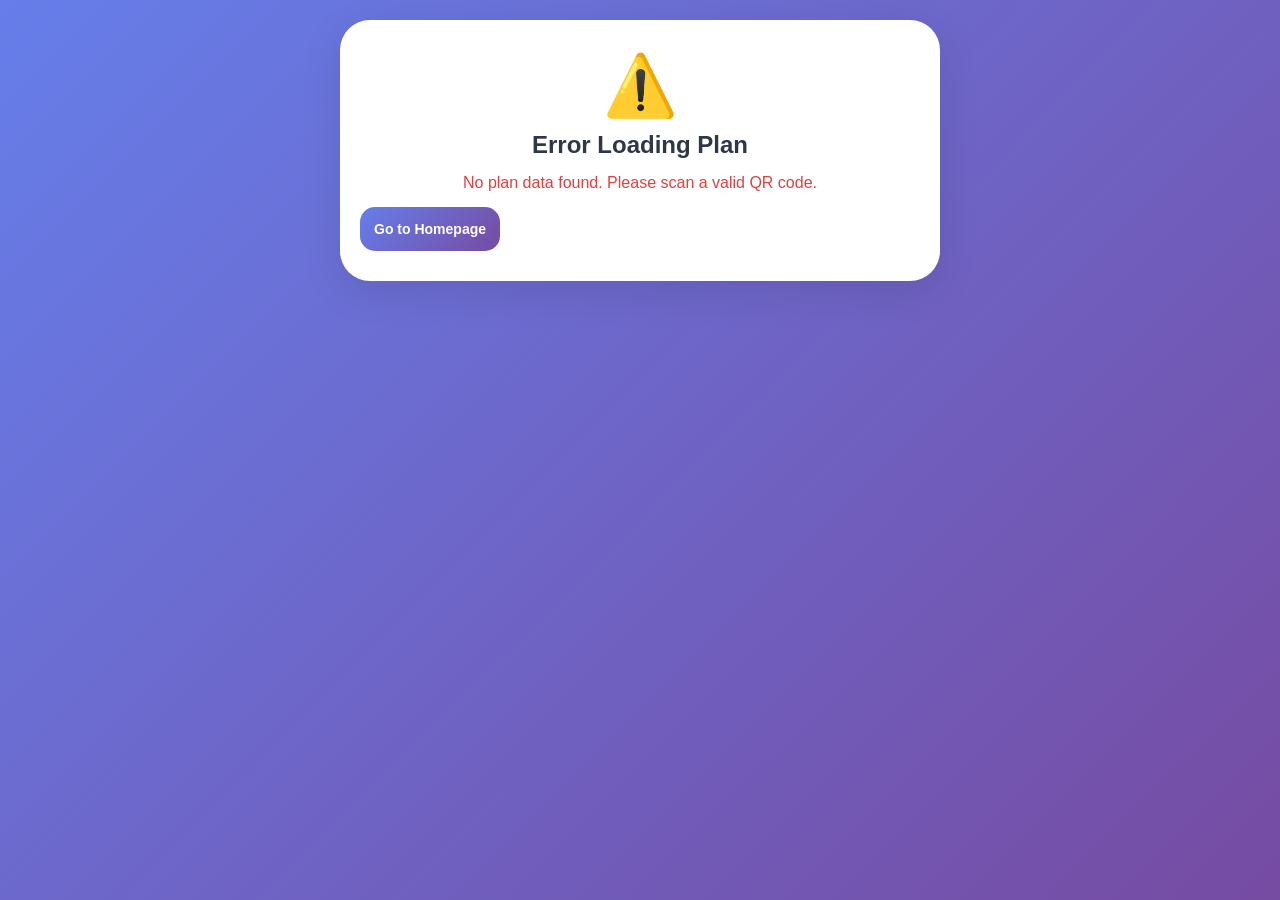
<file: src/main/resources/static/qr-viewer.html>
<!DOCTYPE html>
<html lang="en">
<head>
    <meta charset="UTF-8">
    <meta name="viewport" content="width=device-width, initial-scale=1.0, viewport-fit=cover">
    <title>AgriOptima - Your Smart Crop Plan</title>
    <style>
        * { margin: 0; padding: 0; box-sizing: border-box; }
        body {
            font-family: -apple-system, BlinkMacSystemFont, 'Segoe UI', 'Poppins', sans-serif;
            background: linear-gradient(135deg, #667eea 0%, #764ba2 100%);
            min-height: 100vh;
            padding: 20px;
        }
        .container { max-width: 600px; margin: 0 auto; }
        .hero { background: white; border-radius: 30px; padding: 30px 20px; text-align: center; margin-bottom: 20px; box-shadow: 0 10px 40px rgba(0,0,0,0.1); }
        .farm-icon { font-size: 60px; margin-bottom: 10px; animation: bounce 2s infinite; }
        @keyframes bounce { 0%,100%{transform:translateY(0)} 50%{transform:translateY(-10px)} }
        h1 { color: #2d3748; font-size: 24px; margin-bottom: 8px; }
        .date { color: #718096; font-size: 14px; }
        .stats-grid { display: grid; grid-template-columns: repeat(2,1fr); gap: 15px; margin-bottom: 20px; }
        .stat-card { background: white; border-radius: 20px; padding: 20px; text-align: center; box-shadow: 0 5px 15px rgba(0,0,0,0.08); transition: transform 0.3s; cursor: pointer; }
        .stat-card:hover { transform: translateY(-5px); }
        .stat-emoji { font-size: 35px; margin-bottom: 8px; }
        .stat-value { font-size: 28px; font-weight: bold; color: #2d3748; margin-bottom: 5px; }
        .stat-label { font-size: 12px; color: #718096; text-transform: uppercase; letter-spacing: 1px; }
        .progress-section { background: white; border-radius: 20px; padding: 20px; margin-bottom: 20px; box-shadow: 0 5px 15px rgba(0,0,0,0.08); }
        .progress-title { font-size: 16px; font-weight: 600; color: #2d3748; margin-bottom: 15px; display: flex; align-items: center; gap: 8px; }
        .progress-bar-container { background: #e2e8f0; border-radius: 20px; height: 30px; overflow: hidden; margin-bottom: 15px; }
        .progress-bar { background: linear-gradient(90deg, #48bb78, #38a169); height: 100%; border-radius: 20px; display: flex; align-items: center; justify-content: flex-end; padding-right: 10px; color: white; font-size: 12px; font-weight: bold; transition: width 1s ease; }
        .schedule-section { background: white; border-radius: 20px; padding: 20px; margin-bottom: 20px; box-shadow: 0 5px 15px rgba(0,0,0,0.08); }
        .season-card { background: #f7fafc; border-radius: 15px; padding: 15px; margin-bottom: 15px; border-left: 4px solid #48bb78; transition: all 0.3s; }
        .season-card:hover { transform: translateX(5px); }
        .season-header { display: flex; justify-content: space-between; align-items: center; margin-bottom: 12px; font-weight: bold; }
        .season-name { font-size: 16px; color: #2d3748; }
        .season-year { background: #48bb78; color: white; padding: 4px 12px; border-radius: 20px; font-size: 12px; }
        .plot-grid { display: grid; grid-template-columns: repeat(auto-fill, minmax(100px, 1fr)); gap: 10px; }
        .plot-item { background: white; padding: 10px; border-radius: 12px; text-align: center; box-shadow: 0 2px 5px rgba(0,0,0,0.05); transition: all 0.3s; }
        .plot-item:hover { transform: scale(1.05); }
        .plot-number { font-size: 11px; color: #718096; margin-bottom: 5px; }
        .crop-name { font-size: 14px; font-weight: 600; color: #2d3748; }
        .crop-emoji { font-size: 24px; display: block; margin-bottom: 5px; }
        .action-buttons { display: grid; grid-template-columns: repeat(2,1fr); gap: 12px; margin-top: 20px; }
        .btn { border: none; padding: 14px; border-radius: 15px; font-weight: 600; cursor: pointer; transition: all 0.3s; display: flex; align-items: center; justify-content: center; gap: 8px; font-size: 14px; }
        .btn-primary { background: linear-gradient(135deg, #667eea, #764ba2); color: white; }
        .btn-secondary { background: #f7fafc; color: #4a5568; border: 1px solid #e2e8f0; }
        .toast { position: fixed; bottom: 20px; left: 50%; transform: translateX(-50%); background: #48bb78; color: white; padding: 12px 24px; border-radius: 50px; font-size: 14px; display: none; z-index: 1000; }
        .loader { text-align: center; padding: 40px; }
        .spinner { border: 3px solid #f3f3f3; border-top: 3px solid #48bb78; border-radius: 50%; width: 40px; height: 40px; animation: spin 1s linear infinite; margin: 0 auto; }
        @keyframes spin { 0% { transform: rotate(0deg); } 100% { transform: rotate(360deg); } }
        @media (max-width: 480px) { .stats-grid { grid-template-columns: 1fr; } .action-buttons { grid-template-columns: 1fr; } .plot-grid { grid-template-columns: 1fr; } }
        @media print { .action-buttons, .toast { display: none; } }
    </style>
</head>
<body>
    <div class="container">
        <div id="content">
            <div class="loader">
                <div class="spinner"></div>
                <p style="margin-top: 15px; color: white;">Loading your smart crop plan...</p>
            </div>
        </div>
    </div>
    <div id="toast" class="toast"></div>

    <script>
        // Get data from URL
        const urlParams = new URLSearchParams(window.location.search);
        const encodedData = urlParams.get('data');
        
        if (encodedData) {
            try {
                const jsonStr = decodeURIComponent(encodedData);
                const planData = JSON.parse(jsonStr);
                console.log('Plan loaded successfully');
                renderDashboard(planData);
            } catch(e) {
                console.error('Failed to parse:', e);
                showError('Invalid plan data. Please scan a valid QR code.');
            }
        } else {
            showError('No plan data found. Please scan a valid QR code.');
        }
        
        function renderDashboard(data) {
            // Extract data with fallbacks
            const schedule = data.schedule || [];
            const totalProfit = data.profit || '₹0';
            const waterUsed = data.water || '0';
            const soilChange = data.soil || 0;
            const numPlots = data.plots || 4;
            const years = data.years || 2;
            const waterBudget = data.waterBudget || 10000;
            
            const waterUsedNum = parseInt(waterUsed.toString().replace(/[^0-9]/g, '')) || 0;
            const waterPercentage = Math.min((waterUsedNum / waterBudget) * 100, 100);
            
            // Get all unique crops for rotation summary
            const allCrops = [];
            schedule.forEach(season => {
                season.forEach(crop => {
                    if (crop && crop !== 'Fallow' && !allCrops.includes(crop)) allCrops.push(crop);
                });
            });
            
            const profitPerPlot = parseInt(totalProfit.toString().replace(/[^0-9]/g, '')) / numPlots;
            
            const html = `
                <div class="hero">
                    <div class="farm-icon">🌾🌱🌿</div>
                    <h1>🌾 AgriOptima Smart Plan</h1>
                    <p class="date">📅 Generated: ${new Date(data.date).toLocaleString()}</p>
                    <p style="margin-top: 10px; font-size: 12px; color: #48bb78;">✓ Optimized for maximum profit & sustainability</p>
                </div>
                
                <div class="stats-grid">
                    <div class="stat-card">
                        <div class="stat-emoji">💰</div>
                        <div class="stat-value">${totalProfit}</div>
                        <div class="stat-label">Total Projected Profit</div>
                    </div>
                    <div class="stat-card">
                        <div class="stat-emoji">💧</div>
                        <div class="stat-value">${waterUsedNum.toLocaleString()} L</div>
                        <div class="stat-label">Total Water Usage</div>
                    </div>
                    <div class="stat-card">
                        <div class="stat-emoji">🌱</div>
                        <div class="stat-value">${soilChange >= 0 ? '+' : ''}${soilChange}</div>
                        <div class="stat-label">Soil Health Change</div>
                    </div>
                    <div class="stat-card">
                        <div class="stat-emoji">📊</div>
                        <div class="stat-value">₹${Math.round(profitPerPlot).toLocaleString()}</div>
                        <div class="stat-label">Profit per Plot</div>
                    </div>
                </div>
                
                <div class="progress-section">
                    <div class="progress-title">
                        <span>💧</span> Water Budget Utilization
                    </div>
                    <div class="progress-bar-container">
                        <div class="progress-bar" style="width: ${waterPercentage}%">
                            ${Math.round(waterPercentage)}%
                        </div>
                    </div>
                    <div style="font-size: 12px; color: #718096;">
                        ${waterUsedNum.toLocaleString()} L used out of ${waterBudget.toLocaleString()} L budget
                    </div>
                </div>
                
                <div class="schedule-section">
                    <div class="progress-title">
                        <span>📅</span> Seasonal Planting Schedule
                        <span style="display:inline-block;background:#fef5e7;color:#d69e2e;padding:4px 8px;border-radius:12px;font-size:11px;margin-left:8px;">${schedule.length} Seasons • ${numPlots} Plots</span>
                    </div>
                    ${schedule.map((season, idx) => {
                        const year = Math.floor(idx / 2) + 1;
                        const seasonType = idx % 2 === 0 ? 'Kharif' : 'Rabi';
                        const seasonEmoji = idx % 2 === 0 ? '🌧️' : '☀️';
                        const seasonColor = idx % 2 === 0 ? '#4299e1' : '#ed8936';
                        
                        return `
                            <div class="season-card" style="border-left-color: ${seasonColor}">
                                <div class="season-header">
                                    <span class="season-name">${seasonEmoji} ${seasonType} Season</span>
                                    <span class="season-year">Year ${year}</span>
                                </div>
                                <div class="plot-grid">
                                    ${season.map((crop, plotIdx) => {
                                        const cropEmoji = getCropEmoji(crop);
                                        const isFallow = crop === 'Fallow';
                                        return `
                                            <div class="plot-item" style="${isFallow ? 'opacity: 0.7' : ''}">
                                                <div class="plot-number">Plot ${plotIdx + 1}</div>
                                                <span class="crop-emoji">${cropEmoji}</span>
                                                <div class="crop-name">${crop || 'Fallow'}</div>
                                                ${isFallow ? '<small style="color: #999;">Resting</small>' : ''}
                                            </div>
                                        `;
                                    }).join('')}
                                </div>
                            </div>
                        `;
                    }).join('')}
                </div>
                
                <div class="action-buttons">
                    <button class="btn btn-primary" onclick="downloadCSV()">
                        📊 Export CSV
                    </button>
                    <button class="btn btn-primary" onclick="downloadJSON()">
                        💾 Export JSON
                    </button>
                    <button class="btn btn-secondary" onclick="window.print()">
                        🖨️ Print Report
                    </button>
                    <button class="btn btn-secondary" onclick="sharePlan()">
                        📤 Share Plan
                    </button>
                </div>
            `;
            
            document.getElementById('content').innerHTML = html;
            window.planData = data;
        }
        
        function getCropEmoji(crop) {
            const emojiMap = {
                'Rice': '🌾',
                'Wheat': '🌾',
                'Soybean': '🥜',
                'Maize': '🌽',
                'Fallow': '🧹',
                'Cotton': '🌿',
                'Sugarcane': '🎋',
                'Barley': '🌾',
                'Oats': '🌾',
                'Potato': '🥔',
                'Tomato': '🍅',
                'Onion': '🧅'
            };
            return emojiMap[crop] || '🌱';
        }
        
        function downloadCSV() {
            if (!window.planData || !window.planData.schedule) {
                showToast('No data available');
                return;
            }
            
            const schedule = window.planData.schedule;
            const numPlots = window.planData.plots || 4;
            
            let csv = 'Season';
            for (let i = 1; i <= numPlots; i++) {
                csv += `,Plot ${i}`;
            }
            csv += '\n';
            
            schedule.forEach((season, idx) => {
                const year = Math.floor(idx / 2) + 1;
                const seasonType = idx % 2 === 0 ? 'Kharif' : 'Rabi';
                csv += `"Year ${year} - ${seasonType}"`;
                season.forEach(crop => {
                    csv += `,"${crop || 'Fallow'}"`;
                });
                csv += '\n';
            });
            
            // Add summary
            csv += '\n"Summary Metrics"\n';
            csv += `"Total Profit",${window.planData.profit}\n`;
            csv += `"Water Used",${window.planData.water}\n`;
            csv += `"Soil Health Change",${window.planData.soil}\n`;
            
            downloadFile(csv, `agrioptima_plan_${new Date().toISOString().split('T')[0]}.csv`, 'text/csv');
            showToast('📊 CSV exported successfully!');
        }
        
        function downloadJSON() {
            if (!window.planData) {
                showToast('No data available');
                return;
            }
            
            const jsonStr = JSON.stringify(window.planData, null, 2);
            downloadFile(jsonStr, `agrioptima_backup_${new Date().toISOString().split('T')[0]}.json`, 'application/json');
            showToast('💾 JSON backup downloaded!');
        }
        
        function downloadFile(content, filename, mimeType) {
            const blob = new Blob([content], { type: mimeType });
            const link = document.createElement('a');
            const url = URL.createObjectURL(blob);
            link.href = url;
            link.download = filename;
            document.body.appendChild(link);
            link.click();
            document.body.removeChild(link);
            URL.revokeObjectURL(url);
        }
        
        function sharePlan() {
            if (navigator.share) {
                navigator.share({
                    title: 'AgriOptima Crop Plan',
                    text: `My optimized crop plan with ${window.planData?.profit} projected profit!`,
                    url: window.location.href
                }).catch(() => copyToClipboard());
            } else {
                copyToClipboard();
            }
        }
        
        function copyToClipboard() {
            navigator.clipboard.writeText(window.location.href).then(() => {
                showToast('✅ Link copied to clipboard!');
            }).catch(() => {
                showToast('⚠️ Press Ctrl+C to copy the link');
            });
        }
        
        function showToast(message) {
            const toast = document.getElementById('toast');
            toast.textContent = message;
            toast.style.display = 'block';
            setTimeout(() => {
                toast.style.display = 'none';
            }, 3000);
        }
        
        function showError(message) {
            document.getElementById('content').innerHTML = `
                <div class="hero">
                    <div class="farm-icon">⚠️</div>
                    <h1>Error Loading Plan</h1>
                    <p style="color: #e53e3e; margin: 15px 0;">${message}</p>
                    <button class="btn btn-primary" onclick="window.location.href='/'">
                        Go to Homepage
                    </button>
                </div>
            `;
        }
    </script>
</body>
</html>
</file>
